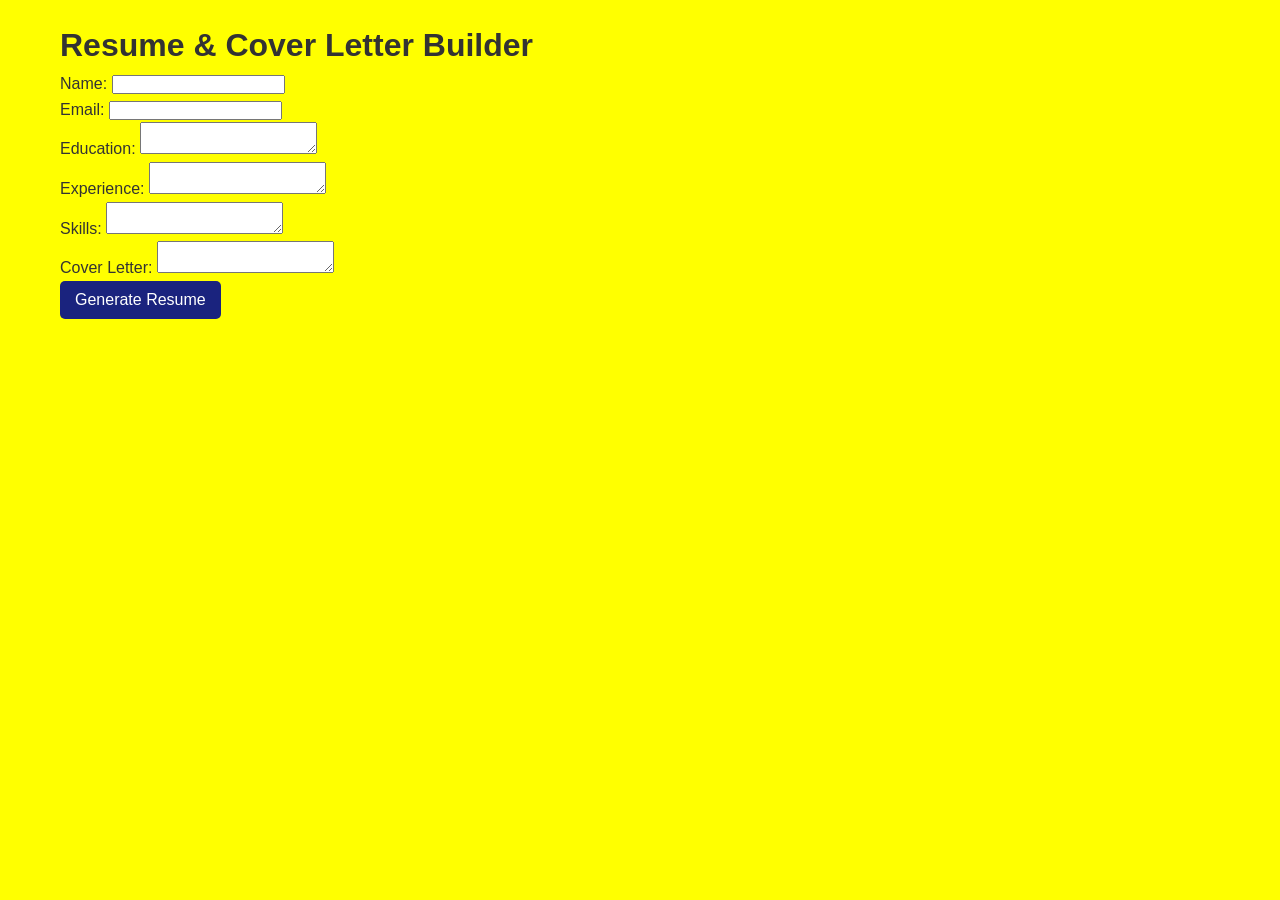
<file: src/static/resume_builder.html>
<!DOCTYPE html>
<html lang="en">
<head>
    <meta charset="UTF-8">
    <meta name="viewport" content="width=device-width, initial-scale=1.0">
    <title>Resume & Cover Letter Builder</title>
    <link rel="stylesheet" href="styles.css">
</head>
<body>
    <h1>Resume & Cover Letter Builder</h1>
    <form id="resumeForm">
        <label>Name: <input type="text" name="name" required></label><br>
        <label>Email: <input type="email" name="email" required></label><br>
        <label>Education: <textarea name="education" required></textarea></label><br>
        <label>Experience: <textarea name="experience" required></textarea></label><br>
        <label>Skills: <textarea name="skills" required></textarea></label><br>
        <label>Cover Letter: <textarea name="cover_letter" required></textarea></label><br>
        <button type="submit">Generate Resume</button>
    </form>
    <div id="output" style="margin-top:2em;"></div>
    <script src="resume_builder.js"></script>
</body>
</html>
</file>
<file: src/static/styles.css>
html {
  background-color: yellow;
}
* {
  box-sizing: border-box;
  margin: 0;
  padding: 0;
  font-family: Arial, sans-serif;
}

body {
  font-family: Arial, sans-serif;
  line-height: 1.6;
  color: #333;
  max-width: 1200px;
  margin: 0 auto;
  padding: 20px;
  background-color: yellow;
}

header {
  text-align: center;
  padding: 20px 0;
  margin-bottom: 30px;
  background-color: #1a237e;
  color: white;
  border-radius: 5px;
}

header h1 {
  margin-bottom: 10px;
}

main {
  display: flex;
  flex-wrap: wrap;
  gap: 30px;
  justify-content: center;
}

@media (min-width: 768px) {
  main {
    grid-template-columns: 2fr 1fr;
  }
}

section {
  background-color: white;
  padding: 20px;
  border-radius: 5px;
  box-shadow: 0 2px 5px rgba(0, 0, 0, 0.1);
  width: 100%;
  max-width: 500px;
}

section h3 {
  margin-bottom: 20px;
  padding-bottom: 10px;
  border-bottom: 1px solid #ddd;
  color: #1a237e;
}

.activity-card {
  margin-bottom: 15px;
  padding: 15px;
  border: 1px solid #ddd;
  border-radius: 5px;
  background-color: #f9f9f9;
}

.activity-card h4 {
  margin-bottom: 10px;
  color: #0066cc;
}

.activity-card p {
  margin-bottom: 8px;
}

/* New styles for participants section */
.participants-container {
  margin-top: 15px;
  padding-top: 12px;
  border-top: 1px dashed #ccc;
}

.participants-section h5 {
  margin-bottom: 8px;
  color: #1a237e;
  font-size: 16px;
}

.participants-section ul {
  list-style-type: none;
  padding-left: 5px;
}

.participants-section ul li {
  padding: 4px 0;
  position: relative;
  display: flex;
  align-items: center;
  justify-content: space-between;
}

/* Remove the bullet point pseudo-element */
.participants-section ul li::before {
  display: none;
}

.participant-email {
  flex-grow: 1;
  margin-right: 8px;
}

.delete-btn {
  background: none;
  border: none;
  color: #c62828;
  cursor: pointer;
  font-size: 14px;
  padding: 2px 5px;
  transition: all 0.2s;
  border-radius: 3px;
}

.delete-btn:hover {
  background-color: #ffebee;
}

.participants-section p {
  color: #777;
  font-style: italic;
}

.form-group {
  margin-bottom: 15px;
}

.form-group label {
  display: block;
  margin-bottom: 5px;
  font-weight: bold;
}

.form-group input,
.form-group select {
  width: 100%;
  padding: 10px;
  border: 1px solid #ddd;
  border-radius: 4px;
  font-size: 16px;
}

button {
  background-color: #1a237e;
  color: white;
  border: none;
  padding: 10px 15px;
  font-size: 16px;
  border-radius: 5px;
  cursor: pointer;
  transition: background-color 0.2s;
}

button:hover {
  background-color: #3949ab;
}

.message {
  margin-top: 20px;
  padding: 10px;
  border-radius: 4px;
}

.success {
  background-color: #e8f5e9;
  color: #2e7d32;
  border: 1px solid #a5d6a7;
}

.error {
  background-color: #ffebee;
  color: #c62828;
  border: 1px solid #ef9a9a;
}

.info {
  background-color: #d1ecf1;
  color: #0c5460;
  border: 1px solid #bee5eb;
}

.hidden {
  display: none;
}

footer {
  text-align: center;
  margin-top: 30px;
  padding: 20px;
  color: #666;
}
</file>
